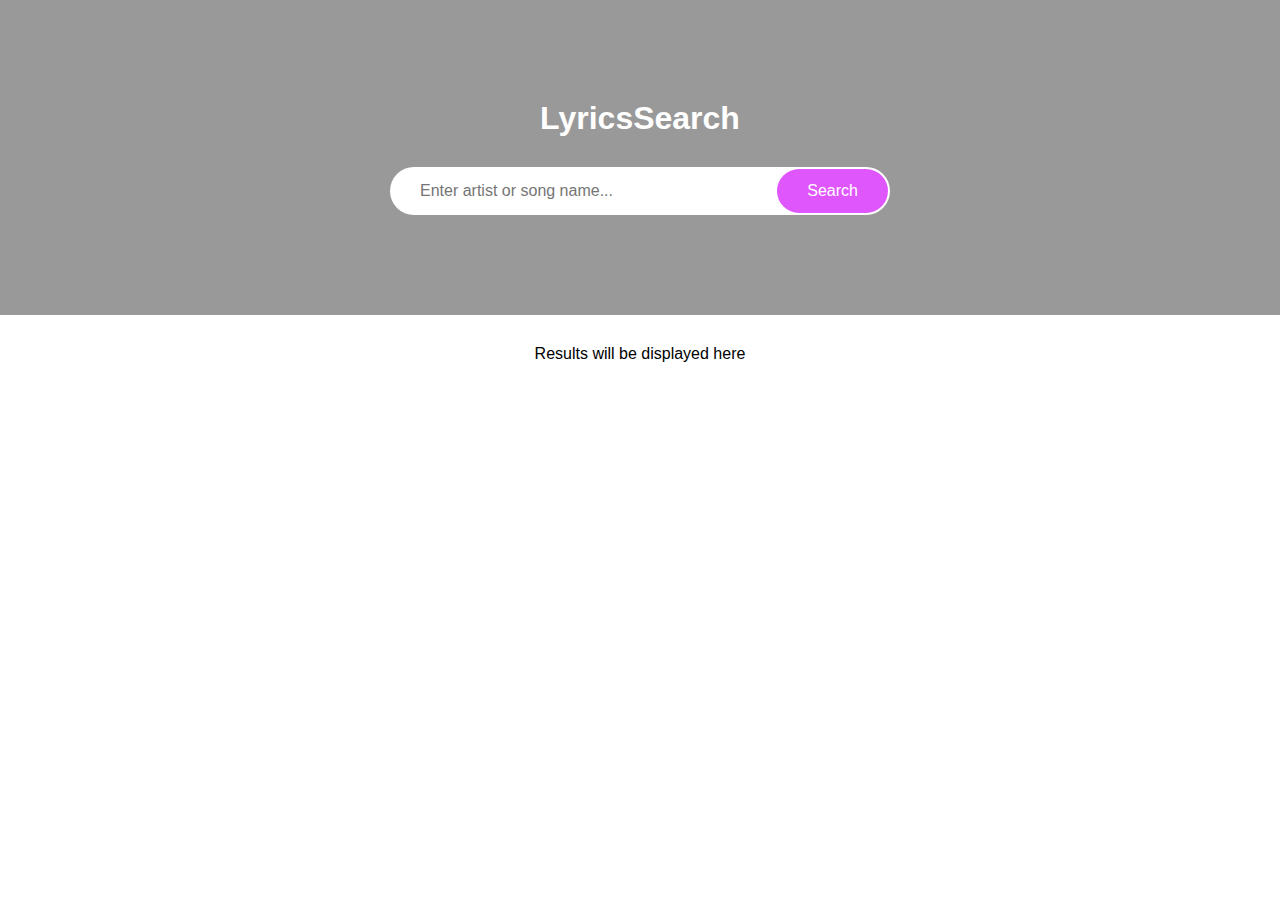
<file: in-class/lyrics-search/index.html>
<!DOCTYPE html>
<html lang="en">

<head>
	<meta charset="UTF-8" />
	<meta name="viewport" content="width=device-width, initial-scale=1.0" />
	<meta http-equiv="X-UA-Compatible" content="ie=edge" />
	<link rel="stylesheet" href="style.css" />
	<title>LyricsSearch</title>
</head>

<body>
	<header>
		<h1>LyricsSearch</h1>

		<form id="form">
			<input type="text" id="search" placeholder="Enter artist or song name..." />
			<button>Search</button>
		</form>
	</header>

	<div id="result" class="container">
		<p>Results will be displayed here</p>

		<!-- <ul class="songs">
			<li>
				<span><strong>Metallica</strong> - One</span>
				<button class="btn" data-artist="Metallica" data-songtitle="One">Get Lyrics</button>
			</li>
		</ul> -->

	</div>

	<div id="more" class="container centered">

		<!-- <button class="btn">Prev</button>
		<button class="btn">Next</button> -->
	</div>

	<script src="index.js"></script>
</body>

</html>
</file>
<file: in-class/lyrics-search/style.css>
* {
	box-sizing: border-box;
}

body {
	background-color: #fff;
	font-family: Arial, Helvetica, sans-serif;
	margin: 0;
}

button {
	cursor: pointer;
}

button:active {
	transform: scale(0.95);
}

input:focus,
button:focus {
	outline: none;
}

header {
	background-image: url("https://images.unsplash.com/photo-1510915361894-db8b60106cb1?ixlib=rb-1.2.1&ixid=eyJhcHBfaWQiOjEyMDd9&auto=format&fit=crop&w=1350&q=80");
	background-repeat: no-repeat;
	background-size: cover;
	background-position: center center;
	color: #fff;
	display: flex;
	flex-direction: column;
	align-items: center;
	justify-content: center;
	padding: 100px 0;
	position: relative;
}

header::after {
	content: "";
	position: absolute;
	top: 0;
	left: 0;
	height: 100%;
	width: 100%;
	background-color: rgba(0, 0, 0, 0.4);
}

header * {
	z-index: 1;
}

header h1 {
	margin: 0 0 30px;
}

form {
	position: relative;
	width: 500px;
	max-width: 100%;
}

form input {
	border: 0;
	border-radius: 50px;
	font-size: 16px;
	padding: 15px 30px;
	width: 100%;
}

form button {
	position: absolute;
	top: 2px;
	right: 2px;
	background-color: #e056fd;
	border: 0;
	border-radius: 50px;
	color: #fff;
	font-size: 16px;
	padding: 13px 30px;
}

.btn {
	background-color: #8d56fd;
	border: 0;
	border-radius: 10px;
	color: #fff;
	padding: 4px 10px;
}

ul.songs {
	list-style-type: none;
	padding: 0;
}

ul.songs li {
	display: flex;
	align-items: center;
	justify-content: space-between;
	margin: 10px 0;
}

.container {
	margin: 30px auto;
	max-width: 100%;
	width: 500px;
}

.container h2 {
	font-weight: 300;
}

.container p {
	text-align: center;
}

.centered {
	display: flex;
	justify-content: center;
}

.centered button {
	transform: scale(1.3);
	margin: 15px;
}
</file>
